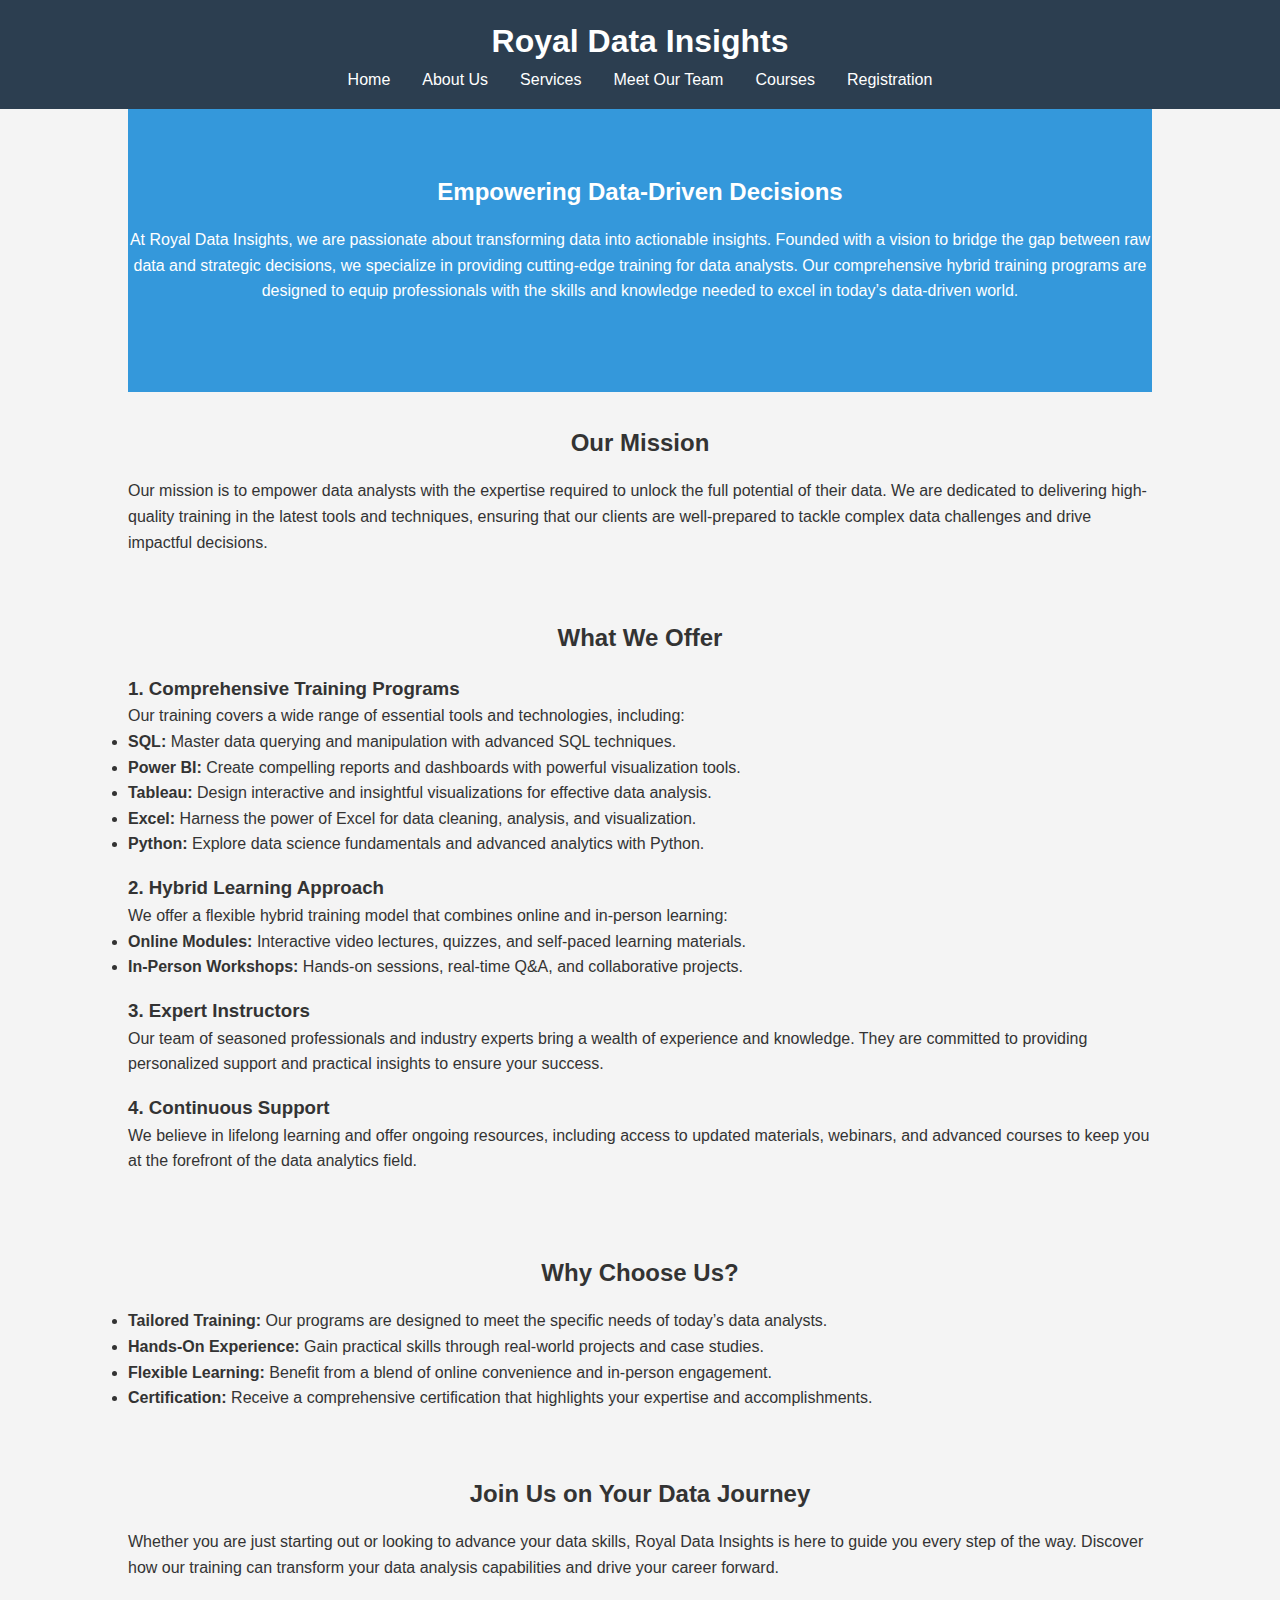
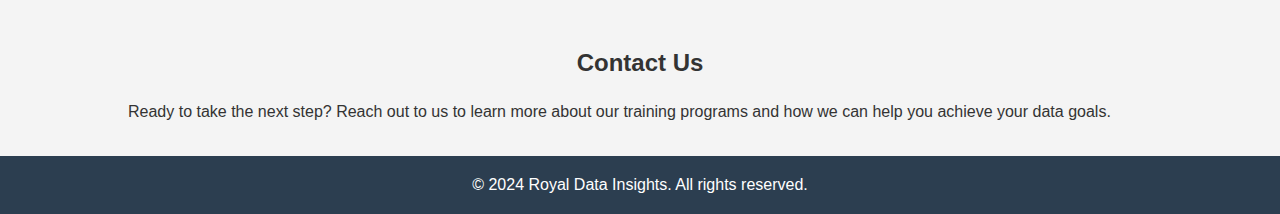
<file: aboutus.html>
<!DOCTYPE html>
<html lang="en">
<head>
    <meta charset="UTF-8">
    <meta name="viewport" content="width=device-width, initial-scale=1.0">
    <title>About Us - Royal Data Insights</title>
    <link rel="stylesheet" href="styles.css">
</head>
<body>
    <header>
        <div class="container">
            <h1>Royal Data Insights</h1>
            <nav>
                <ul>
                    <li><a href="index.html">Home</a></li>
                    <li><a href="aboutus.html">About Us</a></li>
                    <li><a href="services.html">Services</a></li>
                    <li><a href="meet-our-team.html">Meet Our Team</a></li>
                    <li><a href="course.html">Courses</a></li> 
                    <li><a href="registration.html">Registration</a></li>
                </ul>
            </nav>
        </div>
    </header>

    <div class="container">
        <section class="hero">
            <h2>Empowering Data-Driven Decisions</h2>
            <p>At Royal Data Insights, we are passionate about transforming data into actionable insights. Founded with a vision to bridge the gap between raw data and strategic decisions, we specialize in providing cutting-edge training for data analysts. Our comprehensive hybrid training programs are designed to equip professionals with the skills and knowledge needed to excel in today’s data-driven world.</p>
        </section>

        <section>
            <h2>Our Mission</h2>
            <p>Our mission is to empower data analysts with the expertise required to unlock the full potential of their data. We are dedicated to delivering high-quality training in the latest tools and techniques, ensuring that our clients are well-prepared to tackle complex data challenges and drive impactful decisions.</p>
        </section>

        <section>
            <h2>What We Offer</h2>
            <div class="service">
                <h3>1. Comprehensive Training Programs</h3>
                <p>Our training covers a wide range of essential tools and technologies, including:</p>
                <ul>
                    <li><strong>SQL:</strong> Master data querying and manipulation with advanced SQL techniques.</li>
                    <li><strong>Power BI:</strong> Create compelling reports and dashboards with powerful visualization tools.</li>
                    <li><strong>Tableau:</strong> Design interactive and insightful visualizations for effective data analysis.</li>
                    <li><strong>Excel:</strong> Harness the power of Excel for data cleaning, analysis, and visualization.</li>
                    <li><strong>Python:</strong> Explore data science fundamentals and advanced analytics with Python.</li>
                </ul>
            </div>

            <div class="service">
                <h3>2. Hybrid Learning Approach</h3>
                <p>We offer a flexible hybrid training model that combines online and in-person learning:</p>
                <ul>
                    <li><strong>Online Modules:</strong> Interactive video lectures, quizzes, and self-paced learning materials.</li>
                    <li><strong>In-Person Workshops:</strong> Hands-on sessions, real-time Q&A, and collaborative projects.</li>
                </ul>
            </div>

            <div class="service">
                <h3>3. Expert Instructors</h3>
                <p>Our team of seasoned professionals and industry experts bring a wealth of experience and knowledge. They are committed to providing personalized support and practical insights to ensure your success.</p>
            </div>

            <div class="service">
                <h3>4. Continuous Support</h3>
                <p>We believe in lifelong learning and offer ongoing resources, including access to updated materials, webinars, and advanced courses to keep you at the forefront of the data analytics field.</p>
            </div>
        </section>

        <section>
            <h2>Why Choose Us?</h2>
            <ul>
                <li><strong>Tailored Training:</strong> Our programs are designed to meet the specific needs of today’s data analysts.</li>
                <li><strong>Hands-On Experience:</strong> Gain practical skills through real-world projects and case studies.</li>
                <li><strong>Flexible Learning:</strong> Benefit from a blend of online convenience and in-person engagement.</li>
                <li><strong>Certification:</strong> Receive a comprehensive certification that highlights your expertise and accomplishments.</li>
            </ul>
        </section>

        <section>
            <h2>Join Us on Your Data Journey</h2>
            <p>Whether you are just starting out or looking to advance your data skills, Royal Data Insights is here to guide you every step of the way. Discover how our training can transform your data analysis capabilities and drive your career forward.</p>
        </section>

        <section>
            <h2>Contact Us</h2>
            <p>Ready to take the next step? Reach out to us to learn more about our training programs and how we can help you achieve your data goals.</p>
        </section>
    </div>

    <footer>
        <p>&copy; 2024 Royal Data Insights. All rights reserved.</p>
    </footer>
</body>
</html>
</file>
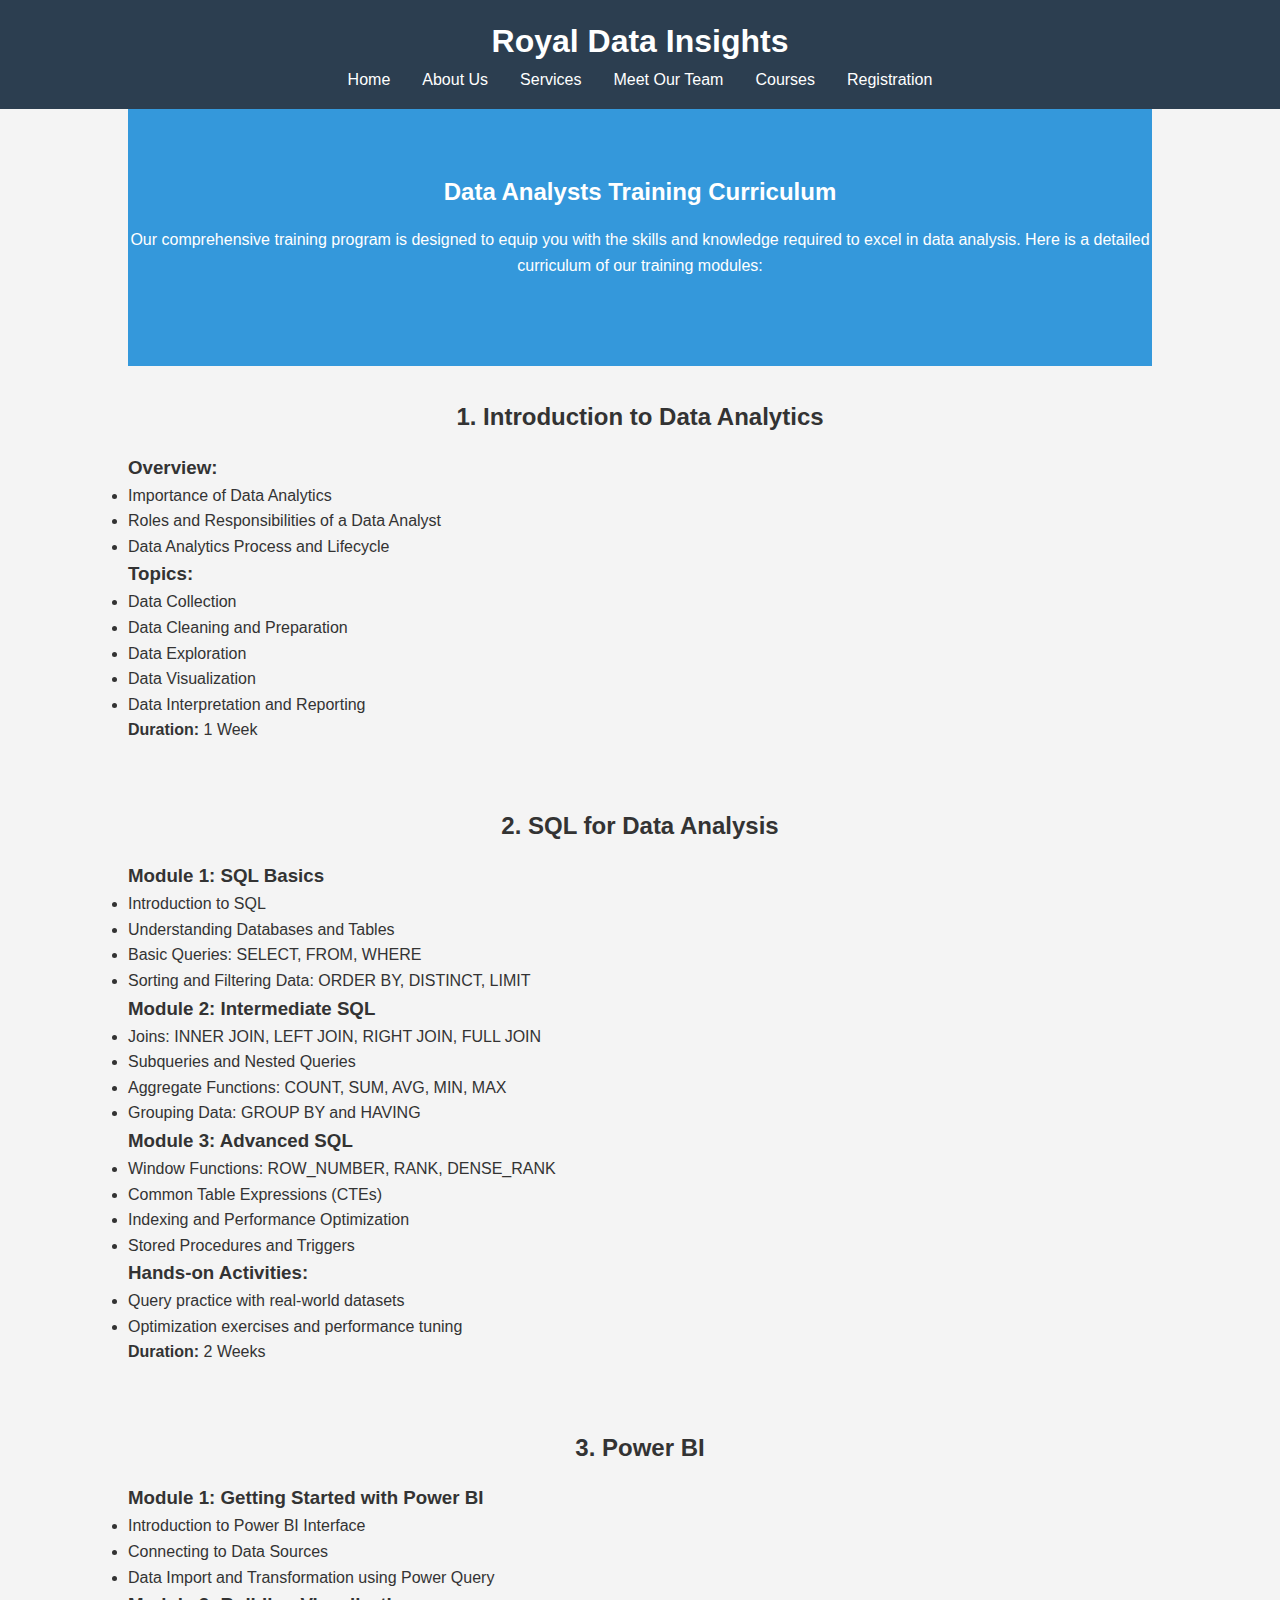
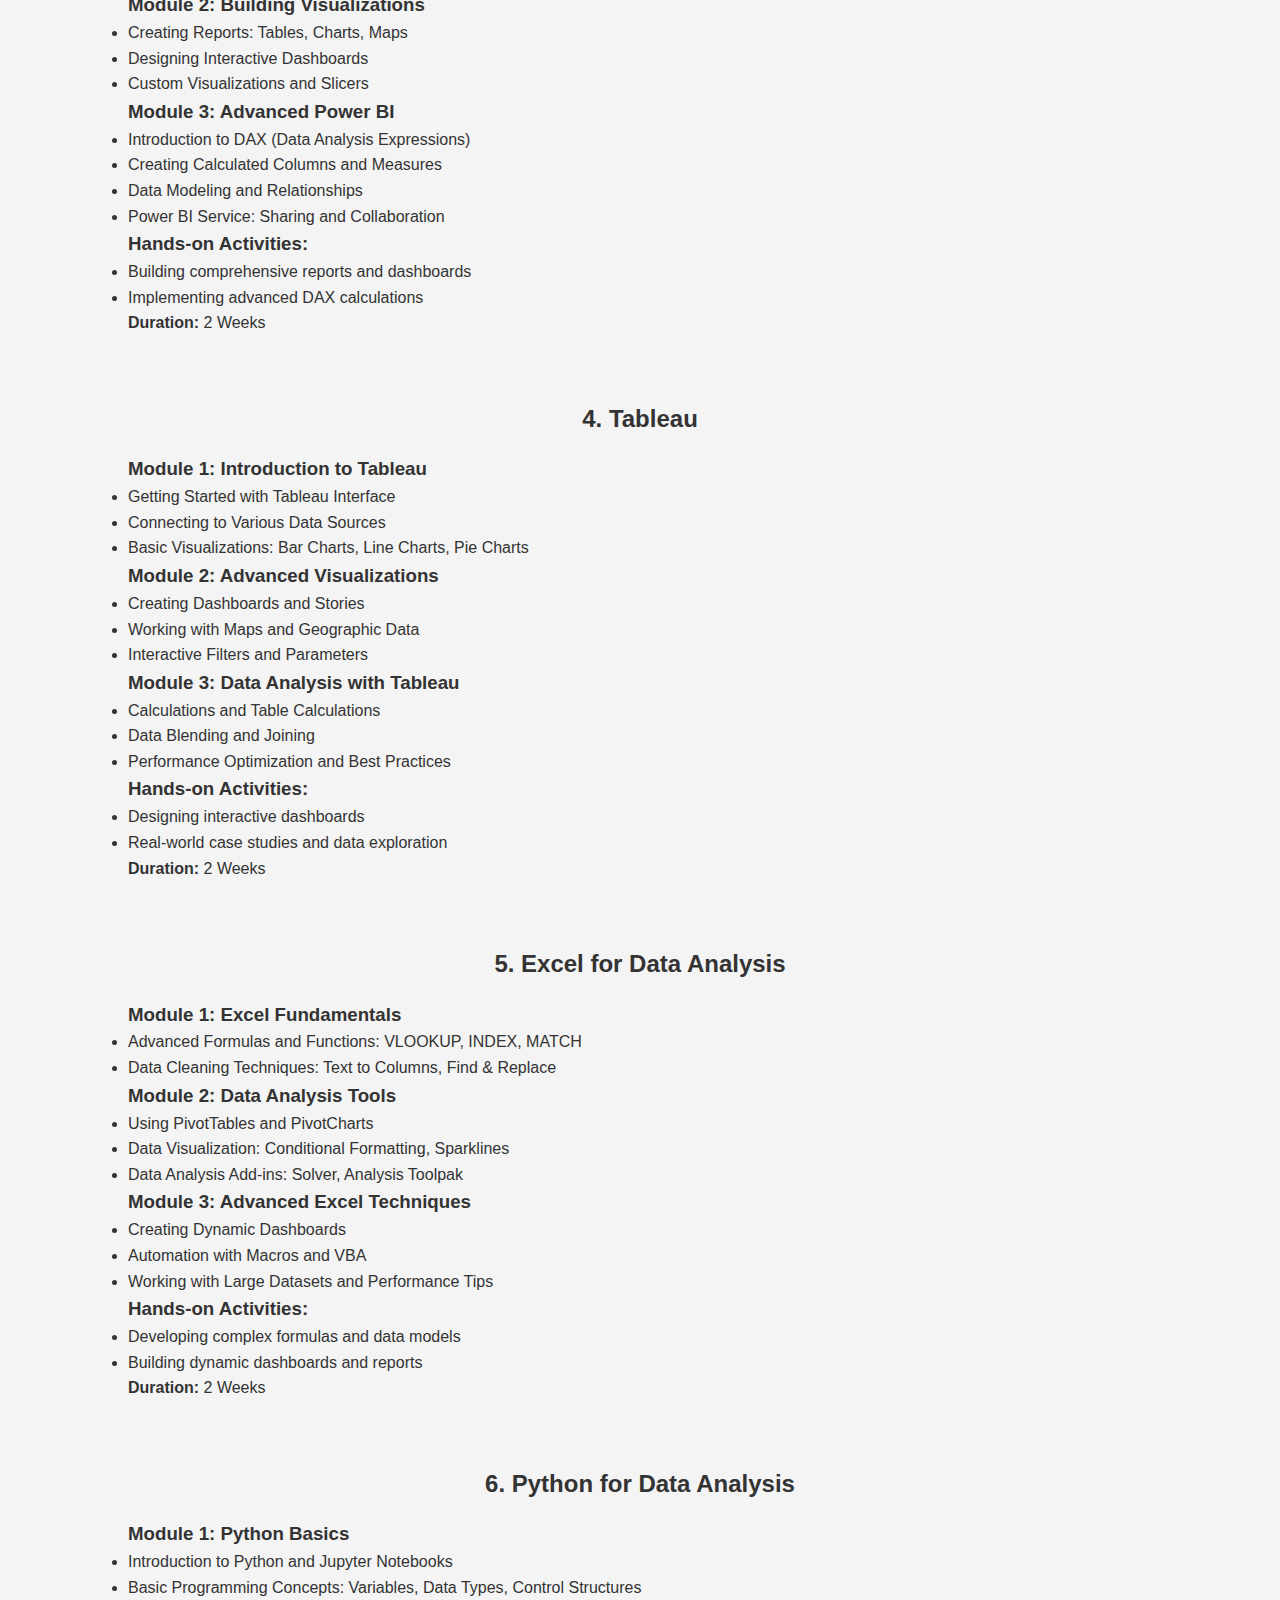
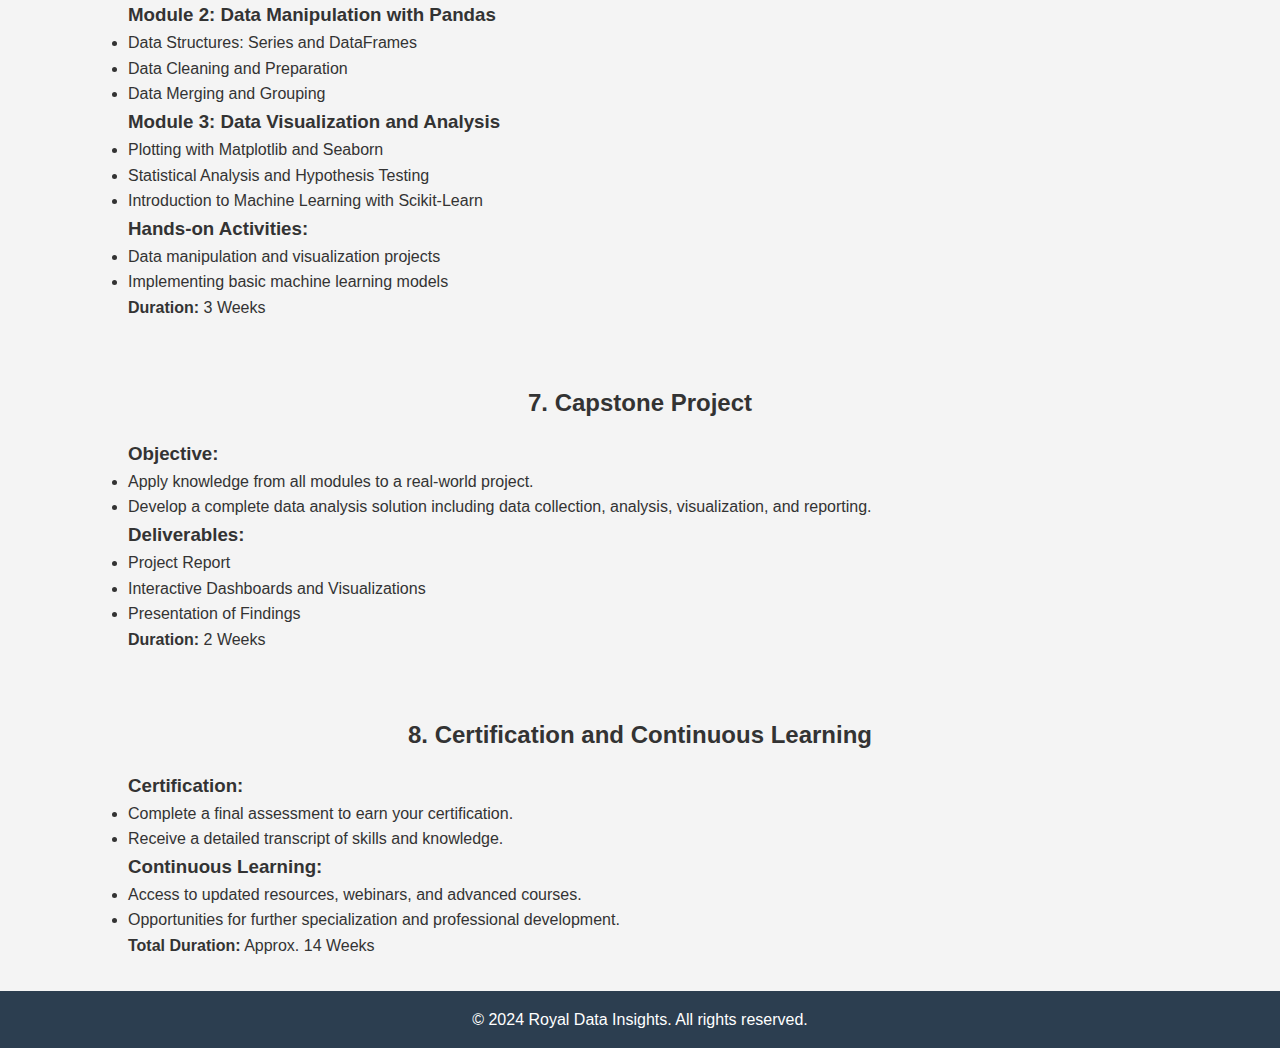
<file: course.html>
<!DOCTYPE html>
<html lang="en">
<head>
    <meta charset="UTF-8">
    <meta name="viewport" content="width=device-width, initial-scale=1.0">
    <title>Course Curriculum - Royal Data Insights</title>
    <link rel="stylesheet" href="styles.css">
</head>
<body>
    <header>
        <div class="container">
            <h1>Royal Data Insights</h1>
            <nav>
                <ul>
                    <li><a href="index.html">Home</a></li>
                    <li><a href="aboutus.html">About Us</a></li>
                    <li><a href="services.html">Services</a></li>
                    <li><a href="meet-our-team.html">Meet Our Team</a></li>
                    <li><a href="course.html">Courses</a></li> 
                    <li><a href="registration.html">Registration</a></li>
                </ul>
            </nav>
        </div>
    </header>

    <div class="container">
        <section class="hero">
            <h2>Data Analysts Training Curriculum</h2>
            <p>Our comprehensive training program is designed to equip you with the skills and knowledge required to excel in data analysis. Here is a detailed curriculum of our training modules:</p>
        </section>

        <section>
            <h2>1. Introduction to Data Analytics</h2>
            <h3>Overview:</h3>
            <ul>
                <li>Importance of Data Analytics</li>
                <li>Roles and Responsibilities of a Data Analyst</li>
                <li>Data Analytics Process and Lifecycle</li>
            </ul>
            <h3>Topics:</h3>
            <ul>
                <li>Data Collection</li>
                <li>Data Cleaning and Preparation</li>
                <li>Data Exploration</li>
                <li>Data Visualization</li>
                <li>Data Interpretation and Reporting</li>
            </ul>
            <p><strong>Duration:</strong> 1 Week</p>
        </section>

        <section>
            <h2>2. SQL for Data Analysis</h2>
            <h3>Module 1: SQL Basics</h3>
            <ul>
                <li>Introduction to SQL</li>
                <li>Understanding Databases and Tables</li>
                <li>Basic Queries: SELECT, FROM, WHERE</li>
                <li>Sorting and Filtering Data: ORDER BY, DISTINCT, LIMIT</li>
            </ul>
            <h3>Module 2: Intermediate SQL</h3>
            <ul>
                <li>Joins: INNER JOIN, LEFT JOIN, RIGHT JOIN, FULL JOIN</li>
                <li>Subqueries and Nested Queries</li>
                <li>Aggregate Functions: COUNT, SUM, AVG, MIN, MAX</li>
                <li>Grouping Data: GROUP BY and HAVING</li>
            </ul>
            <h3>Module 3: Advanced SQL</h3>
            <ul>
                <li>Window Functions: ROW_NUMBER, RANK, DENSE_RANK</li>
                <li>Common Table Expressions (CTEs)</li>
                <li>Indexing and Performance Optimization</li>
                <li>Stored Procedures and Triggers</li>
            </ul>
            <h3>Hands-on Activities:</h3>
            <ul>
                <li>Query practice with real-world datasets</li>
                <li>Optimization exercises and performance tuning</li>
            </ul>
            <p><strong>Duration:</strong> 2 Weeks</p>
        </section>

        <section>
            <h2>3. Power BI</h2>
            <h3>Module 1: Getting Started with Power BI</h3>
            <ul>
                <li>Introduction to Power BI Interface</li>
                <li>Connecting to Data Sources</li>
                <li>Data Import and Transformation using Power Query</li>
            </ul>
            <h3>Module 2: Building Visualizations</h3>
            <ul>
                <li>Creating Reports: Tables, Charts, Maps</li>
                <li>Designing Interactive Dashboards</li>
                <li>Custom Visualizations and Slicers</li>
            </ul>
            <h3>Module 3: Advanced Power BI</h3>
            <ul>
                <li>Introduction to DAX (Data Analysis Expressions)</li>
                <li>Creating Calculated Columns and Measures</li>
                <li>Data Modeling and Relationships</li>
                <li>Power BI Service: Sharing and Collaboration</li>
            </ul>
            <h3>Hands-on Activities:</h3>
            <ul>
                <li>Building comprehensive reports and dashboards</li>
                <li>Implementing advanced DAX calculations</li>
            </ul>
            <p><strong>Duration:</strong> 2 Weeks</p>
        </section>

        <section>
            <h2>4. Tableau</h2>
            <h3>Module 1: Introduction to Tableau</h3>
            <ul>
                <li>Getting Started with Tableau Interface</li>
                <li>Connecting to Various Data Sources</li>
                <li>Basic Visualizations: Bar Charts, Line Charts, Pie Charts</li>
            </ul>
            <h3>Module 2: Advanced Visualizations</h3>
            <ul>
                <li>Creating Dashboards and Stories</li>
                <li>Working with Maps and Geographic Data</li>
                <li>Interactive Filters and Parameters</li>
            </ul>
            <h3>Module 3: Data Analysis with Tableau</h3>
            <ul>
                <li>Calculations and Table Calculations</li>
                <li>Data Blending and Joining</li>
                <li>Performance Optimization and Best Practices</li>
            </ul>
            <h3>Hands-on Activities:</h3>
            <ul>
                <li>Designing interactive dashboards</li>
                <li>Real-world case studies and data exploration</li>
            </ul>
            <p><strong>Duration:</strong> 2 Weeks</p>
        </section>

        <section>
            <h2>5. Excel for Data Analysis</h2>
            <h3>Module 1: Excel Fundamentals</h3>
            <ul>
                <li>Advanced Formulas and Functions: VLOOKUP, INDEX, MATCH</li>
                <li>Data Cleaning Techniques: Text to Columns, Find & Replace</li>
            </ul>
            <h3>Module 2: Data Analysis Tools</h3>
            <ul>
                <li>Using PivotTables and PivotCharts</li>
                <li>Data Visualization: Conditional Formatting, Sparklines</li>
                <li>Data Analysis Add-ins: Solver, Analysis Toolpak</li>
            </ul>
            <h3>Module 3: Advanced Excel Techniques</h3>
            <ul>
                <li>Creating Dynamic Dashboards</li>
                <li>Automation with Macros and VBA</li>
                <li>Working with Large Datasets and Performance Tips</li>
            </ul>
            <h3>Hands-on Activities:</h3>
            <ul>
                <li>Developing complex formulas and data models</li>
                <li>Building dynamic dashboards and reports</li>
            </ul>
            <p><strong>Duration:</strong> 2 Weeks</p>
        </section>

        <section>
            <h2>6. Python for Data Analysis</h2>
            <h3>Module 1: Python Basics</h3>
            <ul>
                <li>Introduction to Python and Jupyter Notebooks</li>
                <li>Basic Programming Concepts: Variables, Data Types, Control Structures</li>
            </ul>
            <h3>Module 2: Data Manipulation with Pandas</h3>
            <ul>
                <li>Data Structures: Series and DataFrames</li>
                <li>Data Cleaning and Preparation</li>
                <li>Data Merging and Grouping</li>
            </ul>
            <h3>Module 3: Data Visualization and Analysis</h3>
            <ul>
                <li>Plotting with Matplotlib and Seaborn</li>
                <li>Statistical Analysis and Hypothesis Testing</li>
                <li>Introduction to Machine Learning with Scikit-Learn</li>
            </ul>
            <h3>Hands-on Activities:</h3>
            <ul>
                <li>Data manipulation and visualization projects</li>
                <li>Implementing basic machine learning models</li>
            </ul>
            <p><strong>Duration:</strong> 3 Weeks</p>
        </section>

        <section>
            <h2>7. Capstone Project</h2>
            <h3>Objective:</h3>
            <ul>
                <li>Apply knowledge from all modules to a real-world project.</li>
                <li>Develop a complete data analysis solution including data collection, analysis, visualization, and reporting.</li>
            </ul>
            <h3>Deliverables:</h3>
            <ul>
                <li>Project Report</li>
                <li>Interactive Dashboards and Visualizations</li>
                <li>Presentation of Findings</li>
            </ul>
            <p><strong>Duration:</strong> 2 Weeks</p>
        </section>

        <section>
            <h2>8. Certification and Continuous Learning</h2>
            <h3>Certification:</h3>
            <ul>
                <li>Complete a final assessment to earn your certification.</li>
                <li>Receive a detailed transcript of skills and knowledge.</li>
            </ul>
            <h3>Continuous Learning:</h3>
            <ul>
                <li>Access to updated resources, webinars, and advanced courses.</li>
                <li>Opportunities for further specialization and professional development.</li>
            </ul>
            <p><strong>Total Duration:</strong> Approx. 14 Weeks</p>
        </section>
    </div>

    <footer>
        <p>&copy; 2024 Royal Data Insights. All rights reserved.</p>
    </footer>
</body>
</html>
</file>
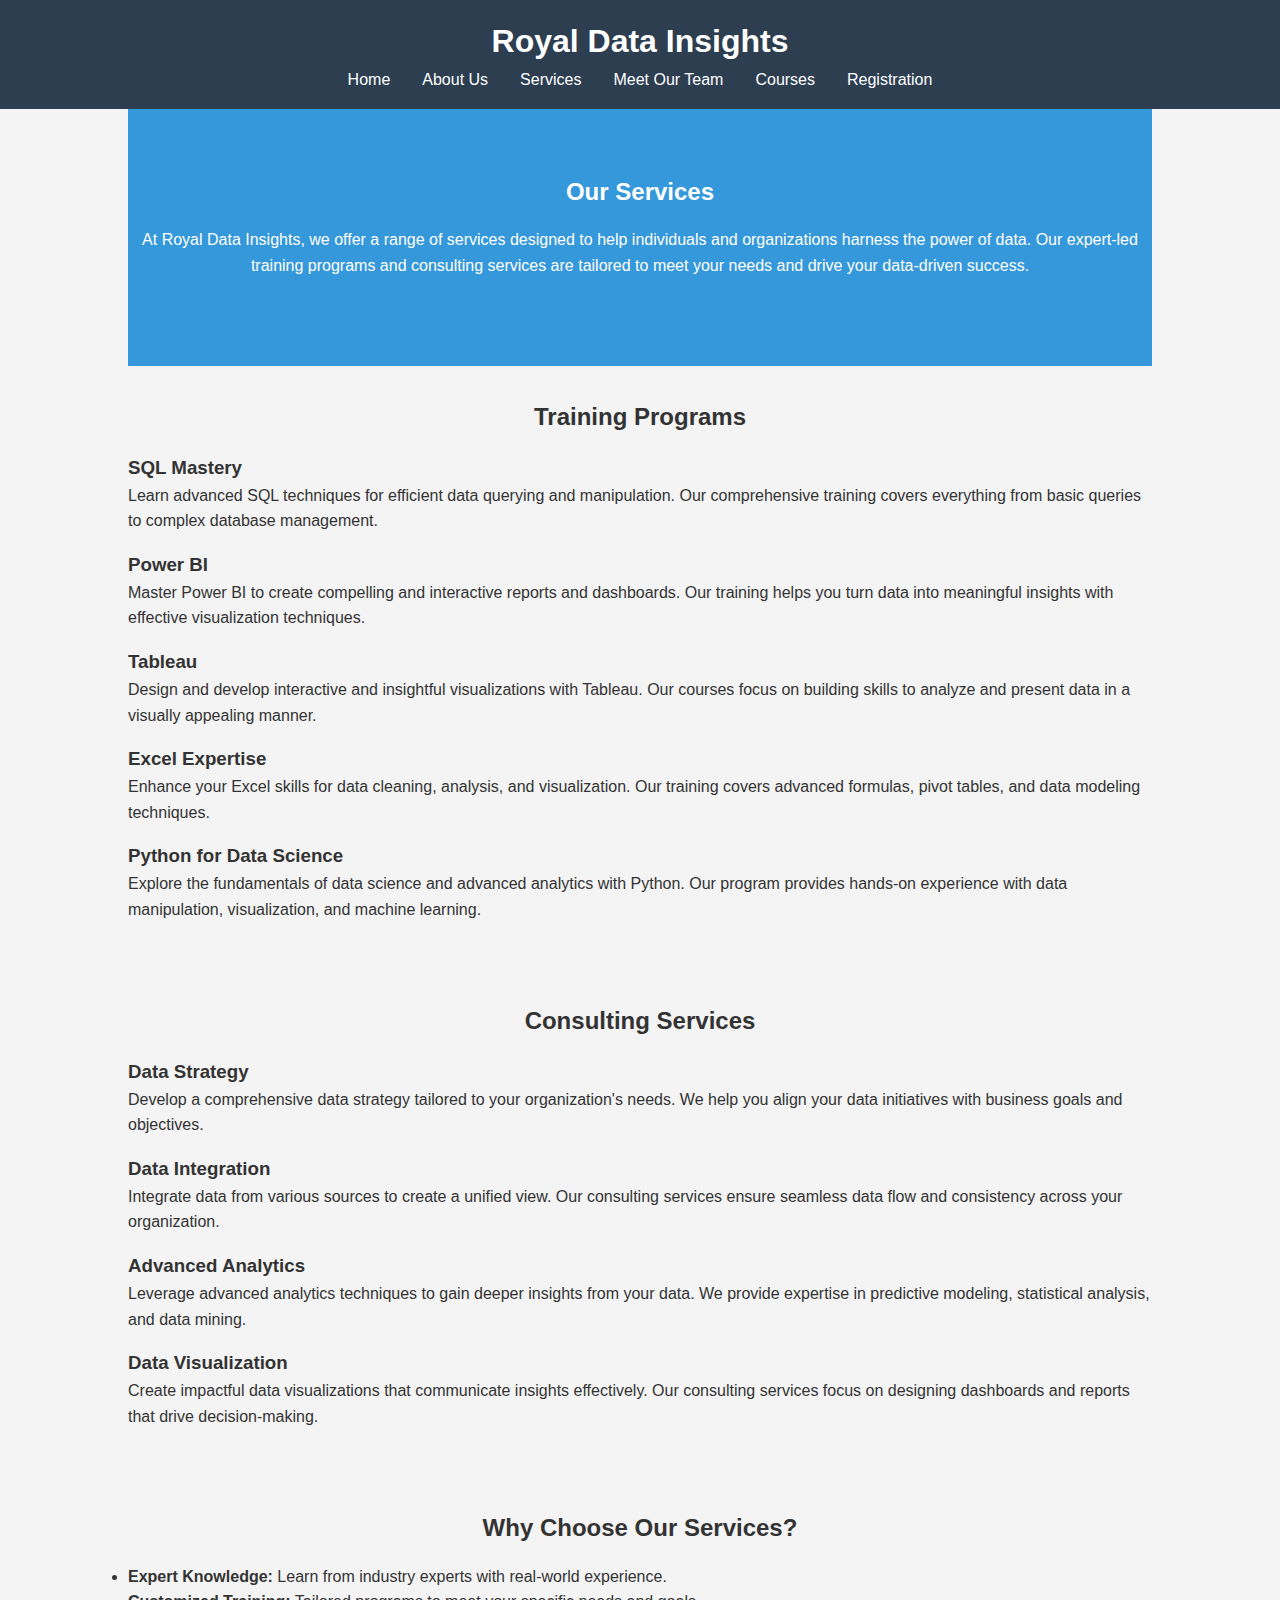
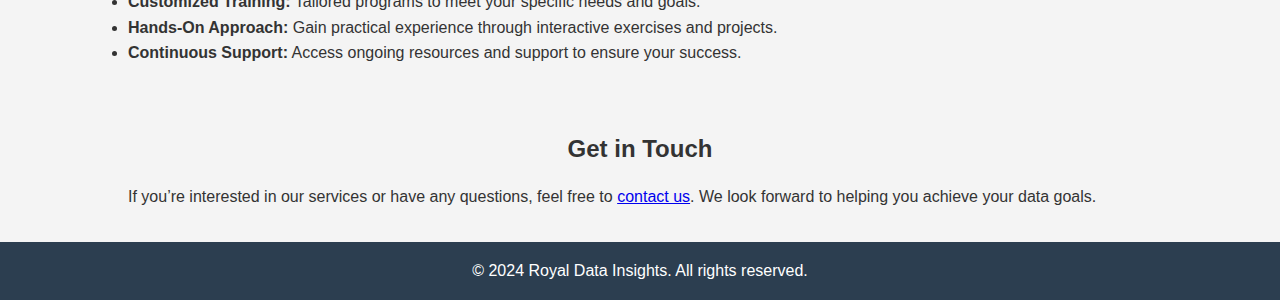
<file: meet-our-team.html>
<!DOCTYPE html>
<html lang="en">
<head>
    <meta charset="UTF-8">
    <meta name="viewport" content="width=device-width, initial-scale=1.0">
    <title>Services - Royal Data Insights</title>
    <link rel="stylesheet" href="styles.css">
</head>
<body>
    <header>
        <div class="container">
            <h1>Royal Data Insights</h1>
            <nav>
                <ul>
                    <li><a href="index.html">Home</a></li>
                    <li><a href="aboutus.html">About Us</a></li>
                    <li><a href="services.html">Services</a></li>
                    <li><a href="meet-our-team.html">Meet Our Team</a></li>
                    <li><a href="course.html">Courses</a></li> 
                    <li><a href="registration.html">Registration</a></li>
                </ul>
            </nav>
        </div>
    </header>

    <div class="container">
        <section class="hero">
            <h2>Our Services</h2>
            <p>At Royal Data Insights, we offer a range of services designed to help individuals and organizations harness the power of data. Our expert-led training programs and consulting services are tailored to meet your needs and drive your data-driven success.</p>
        </section>

        <section>
            <h2>Training Programs</h2>
            <div class="service">
                <h3>SQL Mastery</h3>
                <p>Learn advanced SQL techniques for efficient data querying and manipulation. Our comprehensive training covers everything from basic queries to complex database management.</p>
            </div>

            <div class="service">
                <h3>Power BI</h3>
                <p>Master Power BI to create compelling and interactive reports and dashboards. Our training helps you turn data into meaningful insights with effective visualization techniques.</p>
            </div>

            <div class="service">
                <h3>Tableau</h3>
                <p>Design and develop interactive and insightful visualizations with Tableau. Our courses focus on building skills to analyze and present data in a visually appealing manner.</p>
            </div>

            <div class="service">
                <h3>Excel Expertise</h3>
                <p>Enhance your Excel skills for data cleaning, analysis, and visualization. Our training covers advanced formulas, pivot tables, and data modeling techniques.</p>
            </div>

            <div class="service">
                <h3>Python for Data Science</h3>
                <p>Explore the fundamentals of data science and advanced analytics with Python. Our program provides hands-on experience with data manipulation, visualization, and machine learning.</p>
            </div>
        </section>

        <section>
            <h2>Consulting Services</h2>
            <div class="service">
                <h3>Data Strategy</h3>
                <p>Develop a comprehensive data strategy tailored to your organization's needs. We help you align your data initiatives with business goals and objectives.</p>
            </div>

            <div class="service">
                <h3>Data Integration</h3>
                <p>Integrate data from various sources to create a unified view. Our consulting services ensure seamless data flow and consistency across your organization.</p>
            </div>

            <div class="service">
                <h3>Advanced Analytics</h3>
                <p>Leverage advanced analytics techniques to gain deeper insights from your data. We provide expertise in predictive modeling, statistical analysis, and data mining.</p>
            </div>

            <div class="service">
                <h3>Data Visualization</h3>
                <p>Create impactful data visualizations that communicate insights effectively. Our consulting services focus on designing dashboards and reports that drive decision-making.</p>
            </div>
        </section>

        <section>
            <h2>Why Choose Our Services?</h2>
            <ul>
                <li><strong>Expert Knowledge:</strong> Learn from industry experts with real-world experience.</li>
                <li><strong>Customized Training:</strong> Tailored programs to meet your specific needs and goals.</li>
                <li><strong>Hands-On Approach:</strong> Gain practical experience through interactive exercises and projects.</li>
                <li><strong>Continuous Support:</strong> Access ongoing resources and support to ensure your success.</li>
            </ul>
        </section>

        <section>
            <h2>Get in Touch</h2>
            <p>If you’re interested in our services or have any questions, feel free to <a href="contact.html">contact us</a>. We look forward to helping you achieve your data goals.</p>
        </section>
    </div>

    <footer>
        <p>&copy; 2024 Royal Data Insights. All rights reserved.</p>
    </footer>
</body>
</html>
</file>
<file: styles.css>
/* Reset and basic styles */
* {
    margin: 0;
    padding: 0;
    box-sizing: border-box;
    font-family: Arial, sans-serif;
}

html, body {
    height: 100%;
}

body {
    color: #333;
    line-height: 1.6;
    background-color: #f4f4f4;
    display: flex;
    flex-direction: column;
}

.container {
    width: 80%;
    margin: 0 auto;
    flex: 1;
}

/* Header styles */
header {
    background: #2c3e50;
    color: #fff;
    padding: 1rem 0;
}

header h1 {
    margin: 0;
    font-size: 2rem;
    text-align: center;
}

nav ul {
    list-style: none;
    display: flex;
    justify-content: center;
}

nav ul li {
    margin: 0 1rem;
}

nav ul li a {
    color: #fff;
    text-decoration: none;
}

/* Hero section styles */
.hero {
    background: #3498db;
    color: #fff;
    text-align: center;
    padding: 4rem 0;
}

.hero h2 {
    margin: 0 0 1rem;
}

.hero p {
    margin-bottom: 1.5rem;
}

.btn-primary {
    background: #e74c3c;
    color: #fff;
    padding: 0.75rem 1.5rem;
    text-decoration: none;
    border-radius: 0.3rem;
}

.btn-primary:hover {
    background: #c0392b;
}

/* Section styles */
section {
    padding: 2rem 0;
}

section h2 {
    text-align: center;
    margin-bottom: 1rem;
}

.service, .contact-form, .course-item, .data-analyst {
    margin: 1rem 0;
}

/* Responsive layout */
@media (max-width: 768px) {
    .container {
        width: 90%;
    }

    nav ul {
        flex-direction: column;
        align-items: center;
    }

    nav ul li {
        margin: 0.5rem 0;
    }
}

@media (max-width: 480px) {
    header h1 {
        font-size: 1.5rem;
    }

    .btn-primary {
        padding: 0.5rem 1rem;
    }
}

/* Footer styles */
footer {
    background: #2c3e50;
    color: #fff;
    text-align: center;
    padding: 1rem 0;
    margin-top: auto;
}
</file>
